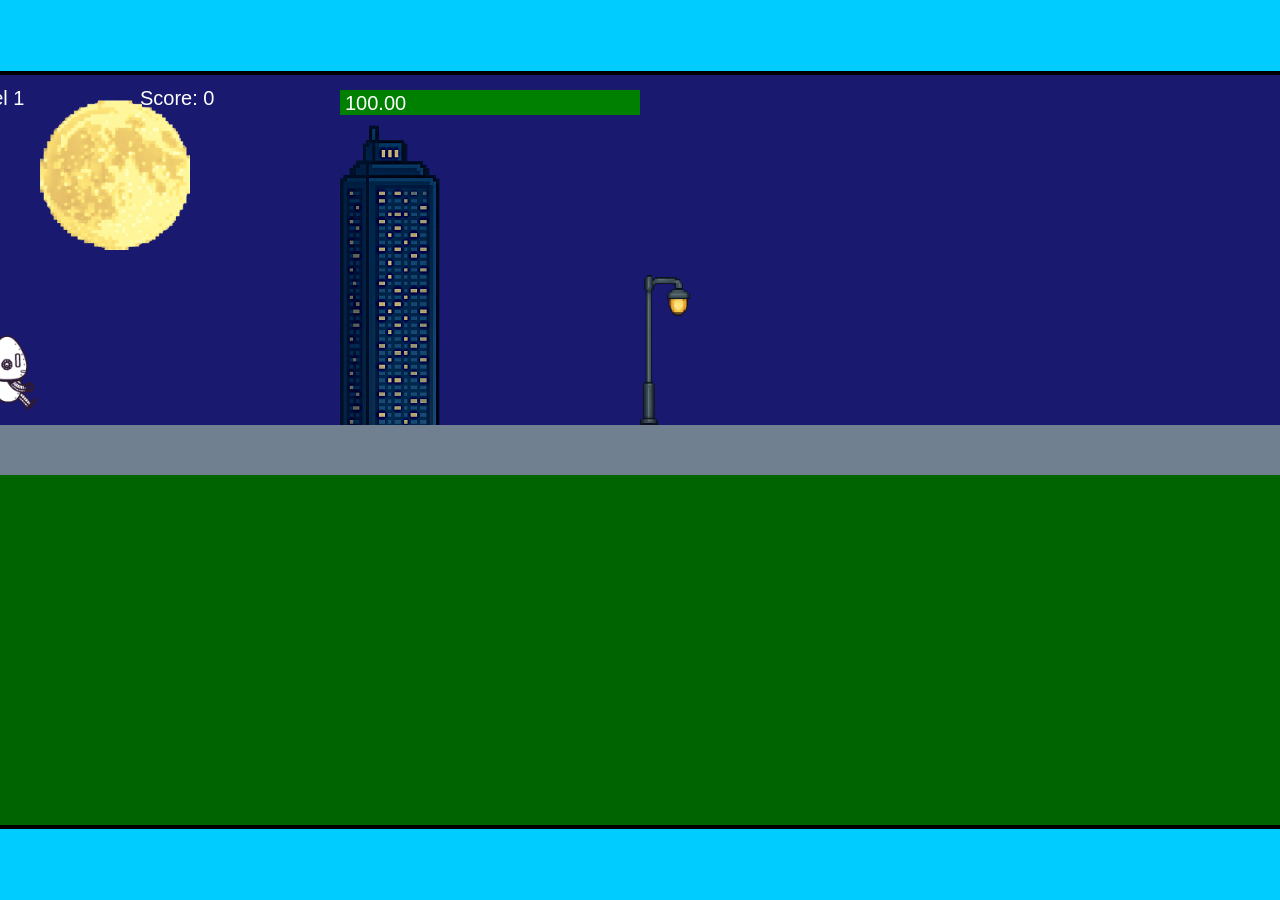
<file: fsd-projects/runtime/index.html>
<!DOCTYPE html>
<html lang="en">
  <head>
    <meta charset="UTF-8" />
    <meta name="viewport" content="width=device-width, initial-scale=1.0" />
    <title>Runtime Neo</title>
    <link rel="stylesheet" href="runtime.css" />
    <script src="https://code.jquery.com/jquery-3.1.0.js"></script>
    <script src="setup.js"></script>
    <script src="levels.js"></script>
    <script src="scenery.js"></script>
    <script src="student.js"></script>
    <script src="main.js"></script>
  </head>
  <body id="body">
    <canvas id="gameCanvas" width="1400" height="750"></canvas>
    <img id="player" src="images/halle.png" />
    <img id="projectile" src="images/projectile.png" />
    <img id="basicPlatform" src="images/interactable/basicPlatform.png" />
    <img id="spikes" src="images/interactable/spikes.png" />
    <img id="bug" src="images/interactable/bug.png" />
    <img id="healthUp" src="images/interactable/healthUp.png" />
    <img id="flag" src="images/interactable/flag.png" />
    <img id="moon" src="images/backgrounds/moon.png" />
    <img id="building" src="images/backgrounds/building.png" />
    <img id="lamp" src="images/backgrounds/lamp.png" />
  </body>
</html>
</file>
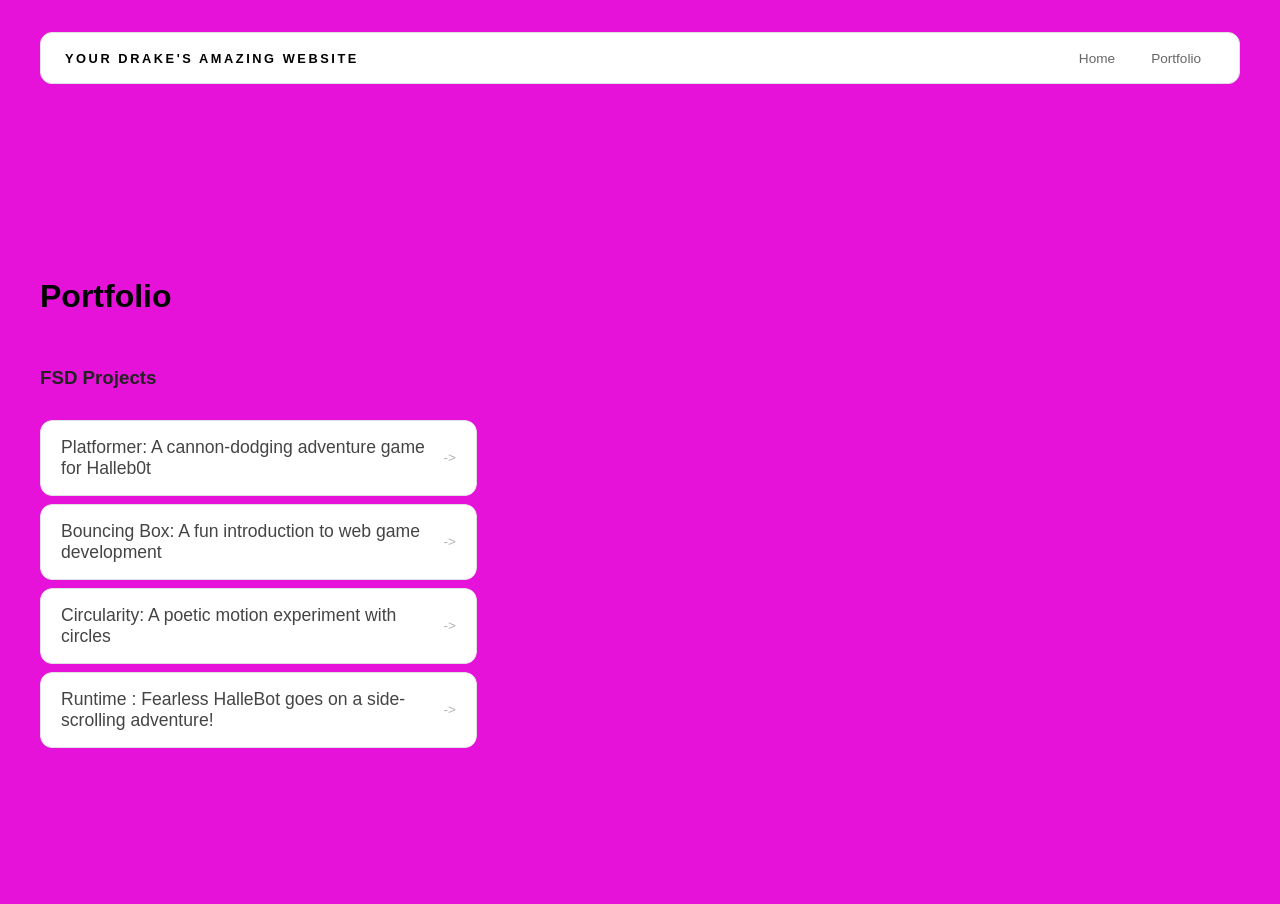
<file: portfolio.html>
<!DOCTYPE html>
<html>
  <head>
    <title>CSSWEET Portfolio</title>
  </head>

  <body>
    <!-- All content goes here -->
    <div id="all-contents">
      <nav>
        <h1>Your Drake's Amazing Website</h1>
        <link rel="stylesheet" href="style.css" />
        <ul id="nav-ul">
          <li class="nav-li">
            <a href="index.html">Home</a>
          </li>
          <li class="nav-li">
            <a href="portfolio.html">Portfolio</a>
          </li>
        </ul>
      </nav>

      <main>
        <div class="content">
          <h1>Portfolio</h1>
          <h3>FSD Projects</h3>
          <ul id="portfolio">
            <li>
              <a href="fsd-projects/platformer/">Platformer: A cannon-dodging adventure game for Halleb0t</a>
            </li>
            <li>
              <a href="fsd-projects/bouncing-box/">Bouncing Box: A fun introduction to web game development</a>
            </li>
            <li>
              <a href="fsd-projects/circularity/">Circularity: A poetic motion experiment with circles</a>
            </li>
            <li>
              <a href="fsd-projects/runtime/">Runtime : Fearless HalleBot goes on a side-scrolling adventure!</a>
            </li>
          </ul>

          <!-- ASD Projects will go here -->

        </div>

      </main>
      
    </div>
  </body>
</html>
</file>
<file: fsd-projects/runtime/runtime.css>
/* runtime.css */
/* Styles for Runtime Neo auto-runner game */

img {
  display: none;
}

#gameCanvas {
  position: absolute;
  border: 4px solid #000;
  top: 50%;
  left: 50%;
  transform: translate(-50%, -50%);
}

body {
  margin: 0;
  background-color: #00ccff;
  font-family: Arial, sans-serif;
  text-align: center;
  overflow: hidden;
}
</file>
<file: style.css>
* {
  box-sizing: border-box;
}

body {
  margin: 0;
  background: #e712d9;
  color: #222;
  font-family: "Helvetica Neue", Arial, sans-serif;
}

#all-contents {
  max-width: 1500px;
  min-height: 100vh;
  margin: 0 auto;
  padding: 32px 40px;
}

main {
  display: grid;
  grid-template-columns: minmax(220px, 1fr) minmax(420px, 1.6fr);
  align-items: center;
  min-height: calc(100vh - 160px);
  gap: clamp(32px, 5vw, 80px);
}

.sidebar {
  width: 100%;
}

.content {
  display: flex;
  flex-direction: column;
  align-items: flex-start;
  gap: 12px;
}
h2 {
  margin: 0;
  font-size: clamp(4rem, 10vw, 7rem);
  line-height: 0.9;
  font-weight: 900;
  letter-spacing: -0.04em;
  text-transform: uppercase;
  color: #000;
}

.content > p {
  margin: 0;
  color: #999;
  font-size: 0.9rem;
  text-transform: uppercase;
  letter-spacing: 0.15em;
  line-height: 1.4;
}
#interests {
  margin-top: 32px;
  width: 100%;
}

#interests h3 {
  margin: 0 0 12px;
  font-size: 0.75rem;
  font-weight: 700;
  text-transform: uppercase;
  letter-spacing: 0.2em;
  color: #aaa;
}

#interests ul {
  list-style: none;
  margin: 0;
  padding: 0;
  display: flex;
  flex-wrap: wrap;
  gap: 8px;
}

#interests li {
  color: #555;
  font-size: 1rem;
  font-weight: 600;
  padding: 10px 20px;
  background: #fff;
  border: 1px solid #ddd;
  border-radius: 100px;
  transition:
    background 0.25s ease,
    color 0.25s ease,
    transform 0.25s ease;
  cursor: default;
}

#interests li:hover {
  background: #000;
  color: #fff;
  border-color: #000;
  transform: translateY(-2px);
}
.sidebar-img {
  width: 100%;
  max-width: 760px;
  aspect-ratio: 3 / 4;
  object-fit: cover;
  display: block;
  border-radius: 16px;
  filter: grayscale(100%);
  box-shadow: 0 8px 30px rgba(0, 0, 0, 0.12);
  transition:
    filter 0.4s ease,
    transform 0.4s ease,
    box-shadow 0.4s ease;
}

.sidebar-img:hover {
  filter: grayscale(0%);
  transform: translateY(-4px);
  box-shadow: 0 16px 40px rgba(0, 0, 0, 0.18);
}
nav {
  display: flex;
  justify-content: space-between;
  align-items: center;
  margin-bottom: 48px;
  padding: 16px 24px;
  background: #fff;
  border: 1px solid #e0e0e0;
  border-radius: 12px;
}

nav h1 {
  margin: 0;
  font-size: 0.8rem;
  font-weight: 700;
  text-transform: uppercase;
  letter-spacing: 0.2em;
  color: #000;
}

#nav-ul {
  list-style: none;
  display: flex;
  gap: 8px;
  margin: 0;
  padding: 0;
}

.nav-li a {
  color: #666;
  text-decoration: none;
  font-size: 0.85rem;
  font-weight: 500;
  padding: 6px 14px;
  border-radius: 8px;
  transition:
    background 0.25s ease,
    color 0.25s ease;
}

.nav-li a:hover {
  background: #000;
  color: #fff;
}

/* Portfolio styles */
.content h1 {
  color: black;
}

#portfolio {
  list-style: none;
  margin: 0;
  padding: 0;
  width: 100%;
  display: flex;
  flex-direction: column;
  gap: 8px;
}

#portfolio li {
  border-radius: 12px;
  overflow: hidden;
}

#portfolio a {
  display: flex;
  justify-content: space-between;
  align-items: center;
  text-decoration: none;
  color: #444;
  padding: 16px 20px;
  font-size: 1.1rem;
  font-weight: 500;
  background: #fff;
  border: 1px solid #e0e0e0;
  border-radius: 12px;
  transition: background 0.25s ease, color 0.25s ease, transform 0.25s ease;
}

#portfolio a:hover {
  background: #000;
  color: #fff;
  transform: translateX(4px);
}

#portfolio a::after {
  content: "->";
  font-size: 0.85rem;
  opacity: 0.4;
  transition: opacity 0.25s ease;
  white-space: nowrap;
}

#portfolio a:hover::after {
  opacity: 1;
}
</file>
